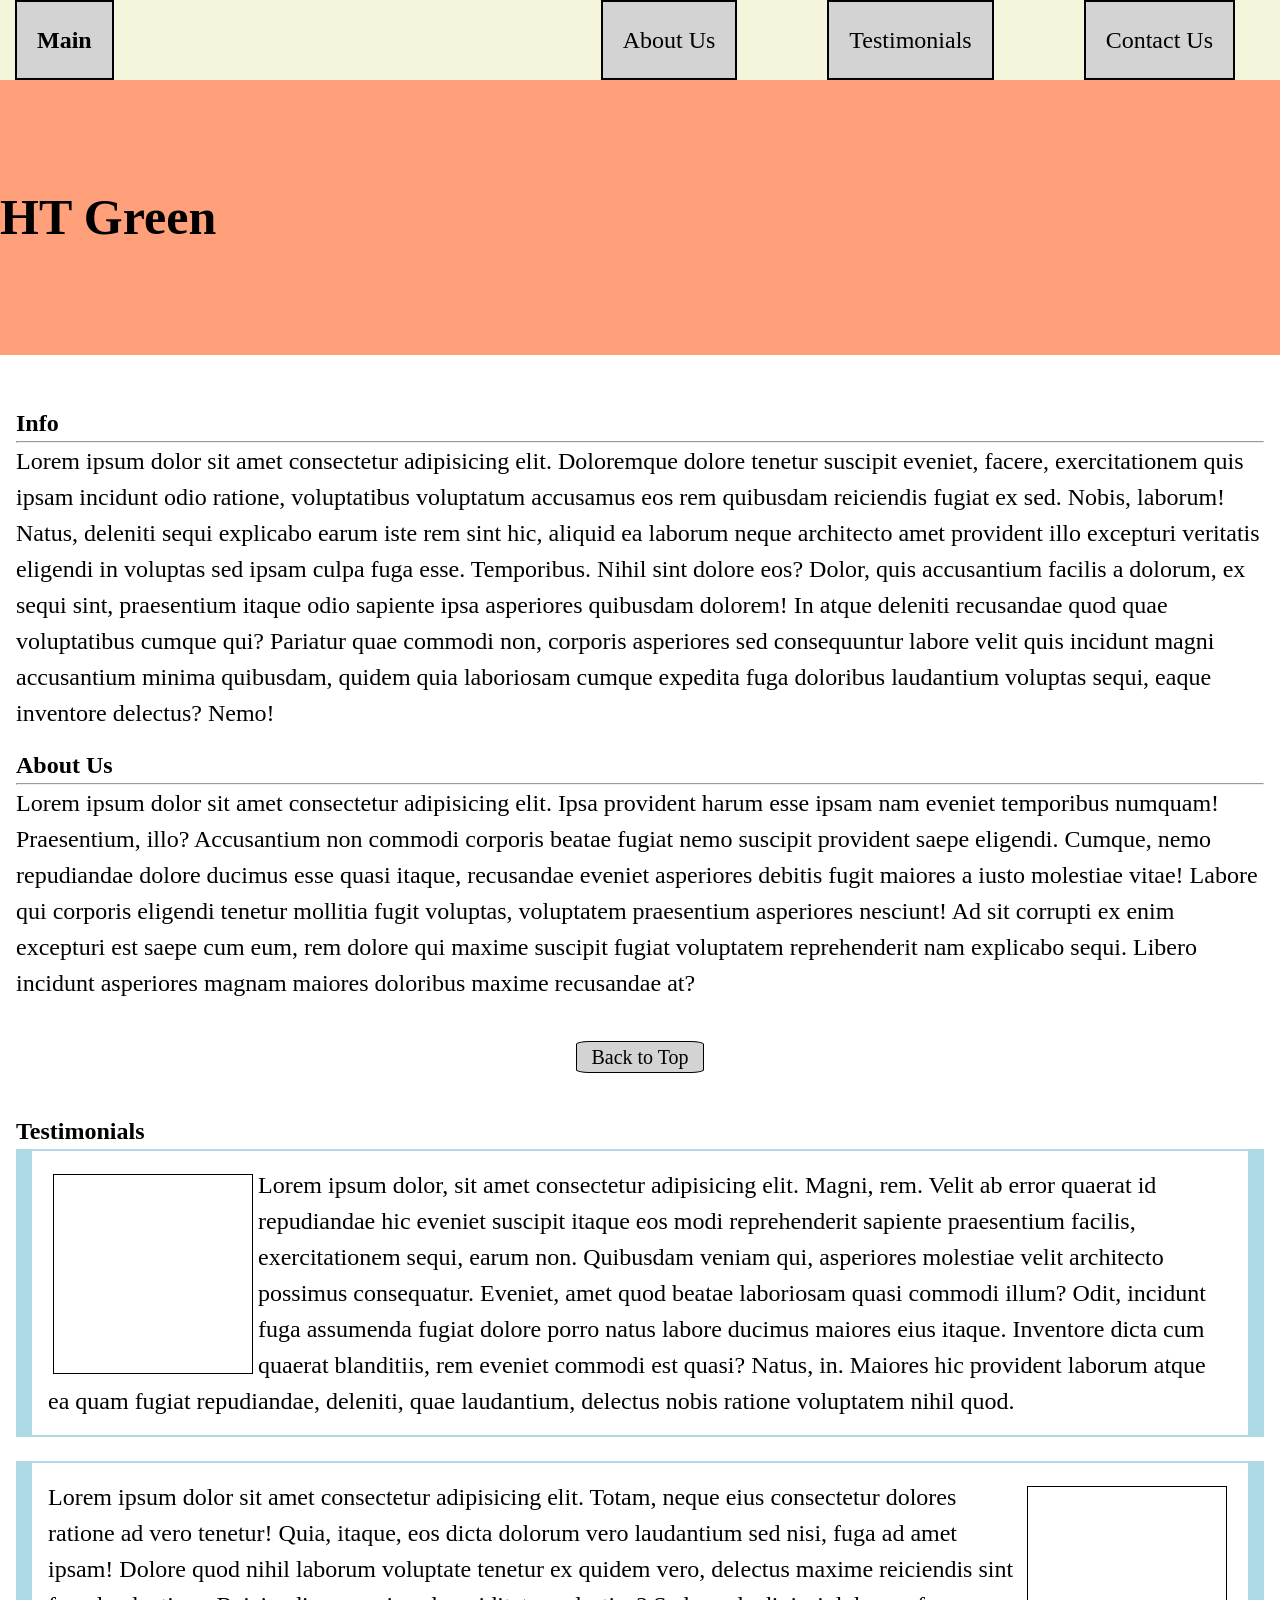
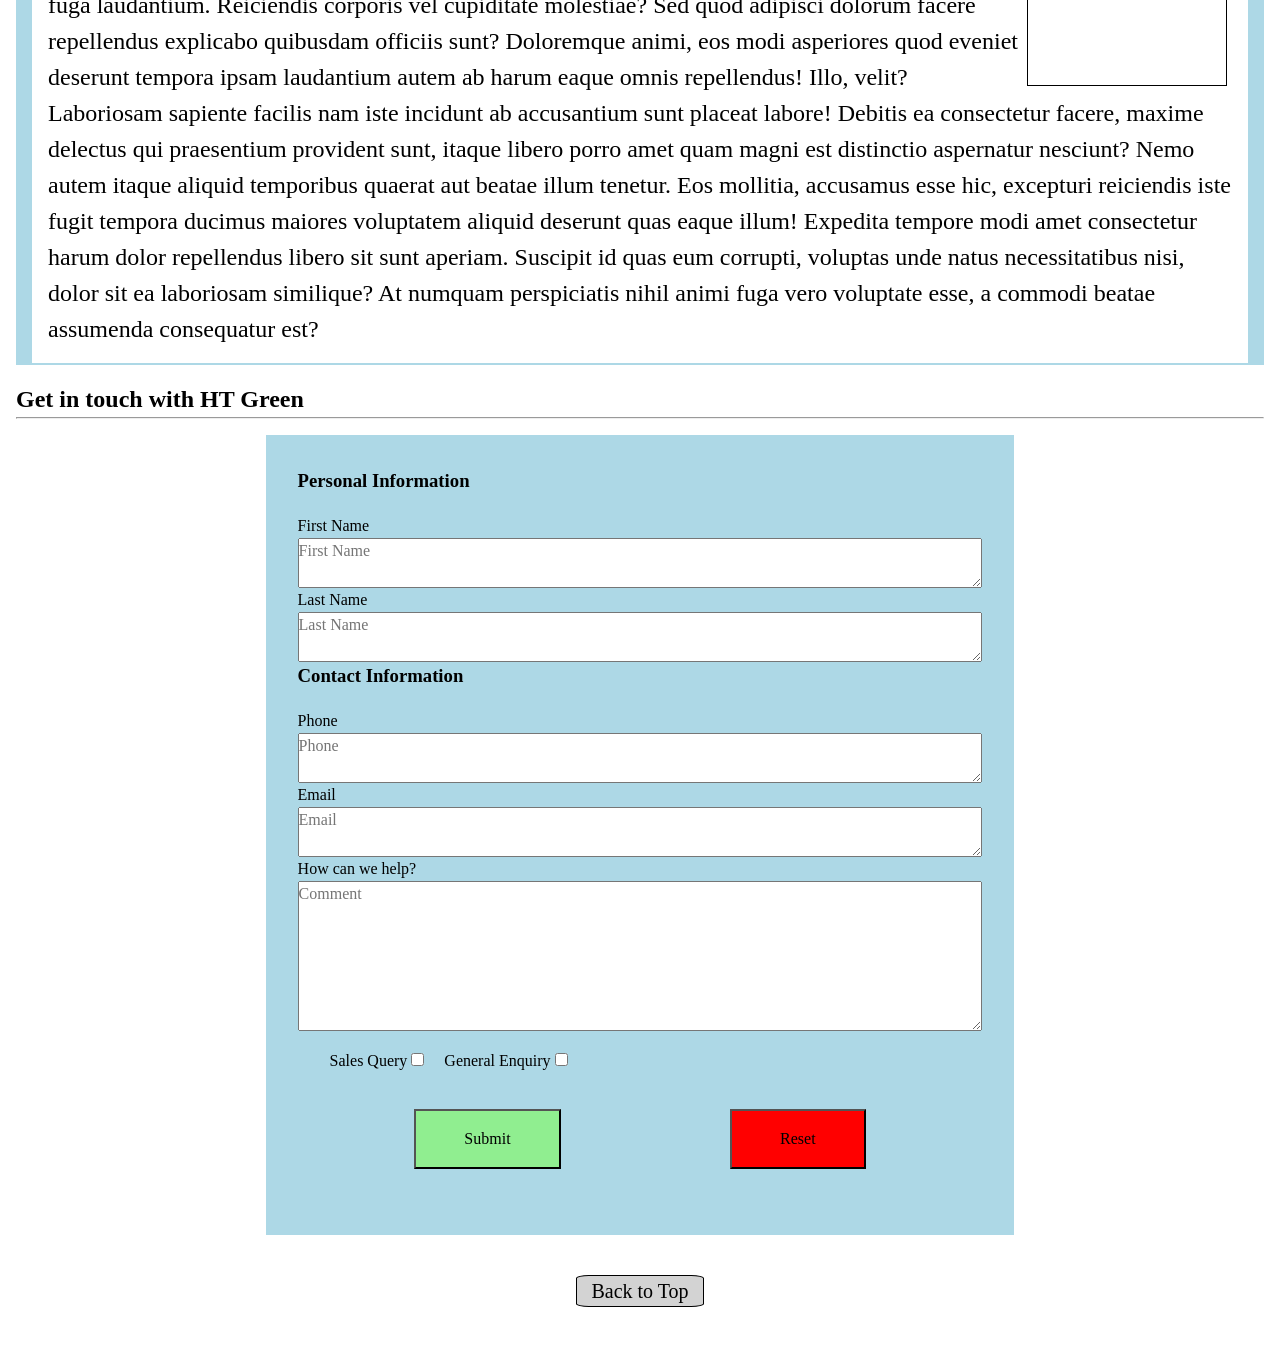
<file: index.html>
<!DOCTYPE html>
<html lang="zxx">
<head>
    <meta charset="UTF-8">
    <meta name="viewport" content="width=device-width, initial-scale=1.0">
    <title>Document</title>
    <link rel="stylesheet" href="reset.css">
    <link rel="stylesheet" href="layout.css">
</head>
<body>
    <a id="top"></a>
    <header>
        <h2>Main</h2>
        <nav>
            <ul>
                <li><a href="#about-us">About Us</a></li>
                <li><a href="#testimonials">Testimonials</a></li>
                <li><a href="#contact-us">Contact Us</a></li>
            </ul>
        </nav>
    </header>

    <main>
        <h1>HT Green</h1>

        <section>
        <h2>Info</h2>
        <hr>
        <p>Lorem ipsum dolor sit amet consectetur adipisicing elit. Doloremque dolore tenetur suscipit eveniet, facere, exercitationem quis ipsam incidunt odio ratione, voluptatibus voluptatum accusamus eos rem quibusdam reiciendis fugiat ex sed.
        Nobis, laborum! Natus, deleniti sequi explicabo earum iste rem sint hic, aliquid ea laborum neque architecto amet provident illo excepturi veritatis eligendi in voluptas sed ipsam culpa fuga esse. Temporibus.
        Nihil sint dolore eos? Dolor, quis accusantium facilis a dolorum, ex sequi sint, praesentium itaque odio sapiente ipsa asperiores quibusdam dolorem! In atque deleniti recusandae quod quae voluptatibus cumque qui?
        Pariatur quae commodi non, corporis asperiores sed consequuntur labore velit quis incidunt magni accusantium minima quibusdam, quidem quia laboriosam cumque expedita fuga doloribus laudantium voluptas sequi, eaque inventore delectus? Nemo!</p>
        </section>

        <section>
            <a id="about-us"></a>
            <h2>About Us</h2>
            <hr>
            <p>Lorem ipsum dolor sit amet consectetur adipisicing elit. Ipsa provident harum esse ipsam nam eveniet temporibus numquam! Praesentium, illo? Accusantium non commodi corporis beatae fugiat nemo suscipit provident saepe eligendi.
            Cumque, nemo repudiandae dolore ducimus esse quasi itaque, recusandae eveniet asperiores debitis fugit maiores a iusto molestiae vitae! Labore qui corporis eligendi tenetur mollitia fugit voluptas, voluptatem praesentium asperiores nesciunt!
            Ad sit corrupti ex enim excepturi est saepe cum eum, rem dolore qui maxime suscipit fugiat voluptatem reprehenderit nam explicabo sequi. Libero incidunt asperiores magnam maiores doloribus maxime recusandae at?</p>
        </section>

        <a href="#top" class="return">Back to Top</a>

        <section>
            <a id="testimonials"></a>
            <h2>Testimonials</h2>
            <div class="testimonial-1">
            <img src="images/blank.png" alt="blank-img" width="200" height="200">
            <p>Lorem ipsum dolor, sit amet consectetur adipisicing elit. Magni, rem. Velit ab error quaerat id repudiandae hic eveniet suscipit itaque eos modi reprehenderit sapiente praesentium facilis, exercitationem sequi, earum non.
            Quibusdam veniam qui, asperiores molestiae velit architecto possimus consequatur. Eveniet, amet quod beatae laboriosam quasi commodi illum? Odit, incidunt fuga assumenda fugiat dolore porro natus labore ducimus maiores eius itaque.
            Inventore dicta cum quaerat blanditiis, rem eveniet commodi est quasi? Natus, in. Maiores hic provident laborum atque ea quam fugiat repudiandae, deleniti, quae laudantium, delectus nobis ratione voluptatem nihil quod.</p>
            </div>

            <br>

            <div class="testimonial-2">
            <img src="images/blank.png" alt="blank-img" width="200" height="200">
            <p>Lorem ipsum dolor sit amet consectetur adipisicing elit. Totam, neque eius consectetur dolores ratione ad vero tenetur! Quia, itaque, eos dicta dolorum vero laudantium sed nisi, fuga ad amet ipsam!
            Dolore quod nihil laborum voluptate tenetur ex quidem vero, delectus maxime reiciendis sint fuga laudantium. Reiciendis corporis vel cupiditate molestiae? Sed quod adipisci dolorum facere repellendus explicabo quibusdam officiis sunt?
            Doloremque animi, eos modi asperiores quod eveniet deserunt tempora ipsam laudantium autem ab harum eaque omnis repellendus! Illo, velit? Laboriosam sapiente facilis nam iste incidunt ab accusantium sunt placeat labore!
            Debitis ea consectetur facere, maxime delectus qui praesentium provident sunt, itaque libero porro amet quam magni est distinctio aspernatur nesciunt? Nemo autem itaque aliquid temporibus quaerat aut beatae illum tenetur.
            Eos mollitia, accusamus esse hic, excepturi reiciendis iste fugit tempora ducimus maiores voluptatem aliquid deserunt quas eaque illum! Expedita tempore modi amet consectetur harum dolor repellendus libero sit sunt aperiam.
            Suscipit id quas eum corrupti, voluptas unde natus necessitatibus nisi, dolor sit ea laboriosam similique? At numquam perspiciatis nihil animi fuga vero voluptate esse, a commodi beatae assumenda consequatur est?</p>
            </div>
        </section>

        <section>
            <a id="contact-us"></a>
            <h2>Get in touch with HT Green</h2>
            <hr>
            <form action="thanks.html" target="_blank">
                <h3>Personal Information</h3>
                <label for="first-name">First Name</label>
                <textarea name="first-name" id="first-name" placeholder="First Name" required></textarea>
                <label for="last-name">Last Name</label>
                <textarea name="last-name" id="last-name" placeholder="Last Name" required></textarea>
                <h3>Contact Information</h3>
                <label for="phone">Phone</label>
                <textarea name="phone" id="phone" placeholder="Phone" required></textarea>
                <label for="email">Email</label>
                <textarea name="email" id="email" placeholder="Email" required></textarea>
                <label for="comment">How can we help?</label>
                <textarea name="comment" id="comment" placeholder="Comment" class="comment" required></textarea>
                <div class="checkboxes">
                    <label for="sales">Sales Query</label>
                    <input type="checkbox" name="sales" id="sales">
                    <label for="enquiry">General Enquiry</label>
                    <input type="checkbox" name="enquiry" id="enquiry">
                </div>

                <div class="submit-reset">
                <input type="submit" name="submit" id="submit">
                <input type="reset" name="reset" id="reset">
                </div>
            </form>
        </section>

        <a href="#top" class="return">Back to Top</a>
    </main>
</body>
</html>
</file>
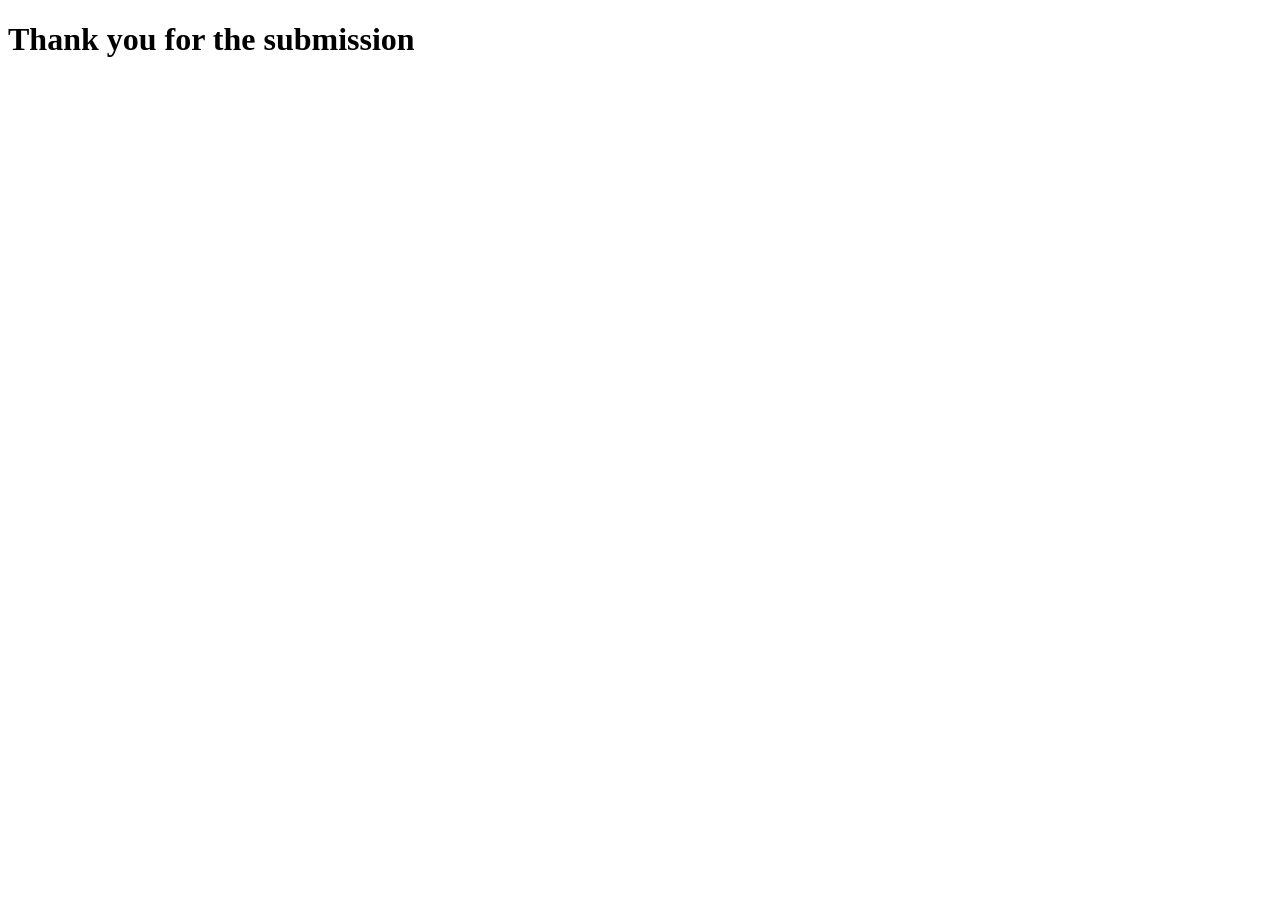
<file: thanks.html>
<!DOCTYPE html>
<html lang="en">
<head>
    <meta charset="UTF-8">
    <meta name="viewport" content="width=device-width, initial-scale=1.0">
    <title>Thank You</title>
</head>
<body>
    <h1>Thank you for the submission</h1>
</body>
</html>
</file>
<file: layout.css>
header {
    background-color: beige;
    display: flex;
    flex-direction: row;
    align-items: center;
    justify-content: space-between;
}

header h2 {
    margin: 0 15px;
    padding: 20px 20px;
    background-color: lightgray;
    border: 2px solid black;
}

header ul{
    display: flex;
    flex-direction: row;
    list-style-type: none;
}

header li {
    margin: 0 45px;
    padding: 20px 20px;
    background-color: lightgray;
    border: 2px solid black;
}

@media screen and (width < 1200px) {
    header ul {
        display: flex;
        flex-direction: column;
    }
    header li {
        margin: 1em 1em;
    }
}

header a {
    text-decoration: none;
    color: black;
    font-size: 24px;
}

@media screen and (width < 1200px) {
    main {
        width: 100%;
    }
}

h1 {
    background-color: lightsalmon;
    font-size: 50px;
    text-align: left;
    padding: 100px 0;
    margin: 0 0 1em 0;
}

section {
    margin: 0 1em 1em 1em;
}

@media screen and (width < 1200px) {
    section {
        width: 100%;
        margin: 0 1em 0 0;
    }
}

p {
    font-size: 24px;
}

.return {
    text-decoration: none;
    color: black;
    display: block;
    text-align: center;
    font-size: 20px;
    background-color: lightgray;
    margin: 2em 45%;
    border-radius: 10%;
    border: 1px solid black;
}

@media screen and (width < 1200px) {
    .return {
        margin: 2em 40%;
    } 
}

img {
    border: 1px solid black;
    margin: 7px 5px;
}

@media screen and (width < 1200px) {
    section img {
        width: 40%;
        height: 40%;
    }
    
}

.testimonial-1 img {
    float: left;
}

.testimonial-2 img {
    float: right;
}

div {
    padding: 1em;
    border-left: 1em solid lightblue;
    border-right: 1em solid lightblue;
    border-top: 2px solid lightblue;
    border-bottom: 2px solid lightblue;
}

form {
    background-color: lightblue;
    display: flex;
    flex-direction: column;
    margin: 1em 20%;
    padding: 2em;
}

form input {
    margin: 0 0 1em 0;
}

h3 {
    margin: 0 0 1em 0;
}

.comment {
    padding: 0 0 100px 0;
}

.checkboxes input {
    margin: 0 1em 0 0;
}

@media screen and (width < 1200px) {
    .checkboxes {
        display: flex;
        flex-direction: column;
    }
}

.submit-reset {
    display: flex;
    justify-content: space-around;
}

@media screen and (width < 1200px) {
    .submit-reset {
        display: flex;
        flex-direction: column;
        align-items: center;
    }
}

form input[type="submit"] {
    padding: 1em 3em;
    align-self: center;
    background-color: lightgreen;
}

form input[type="submit"]:hover {
    background-color: grey;
}

form input[type="reset"] {
    padding: 1em 3em;
    align-self: center;
    background-color: red;
}

form input[type="reset"]:hover {
    background-color: grey;
}
</file>
